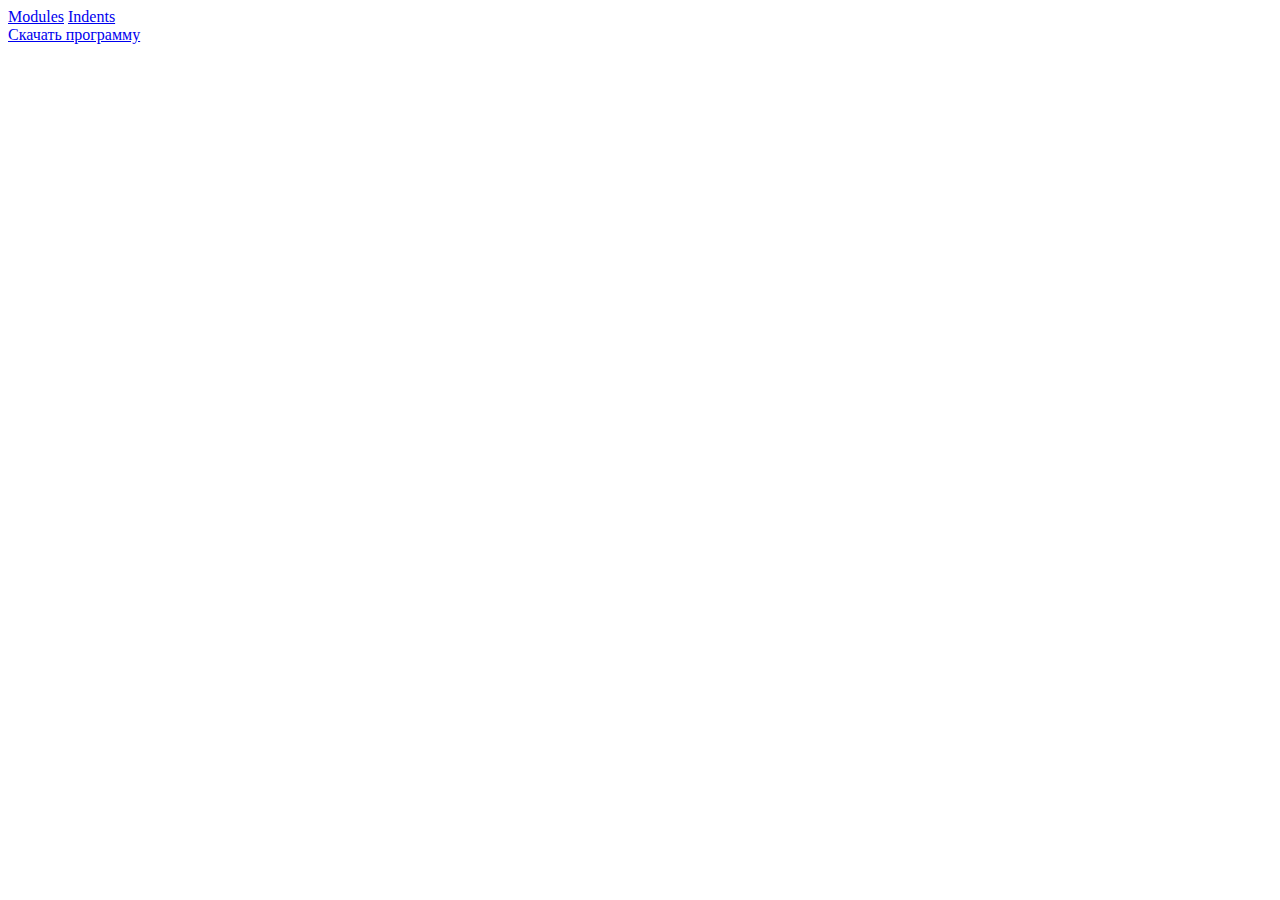
<file: skillbox/index.html>
<!DOCTYPE html>
<html lang="rus">

<head>
    <meta charset="UTF-8">
    <meta name="viewport" content="width=device-width, initial-scale=1.0">
    <title>Modules</title>
</head>
<body>
    <div>
        <a href="index.html" target="_blank">Modules</a> <a href="article.html" target="_blank">Indents</a>
    </div>
    <a href="skillbox..docx" target="_blank">Скачать программу</a>
</body>
</file>
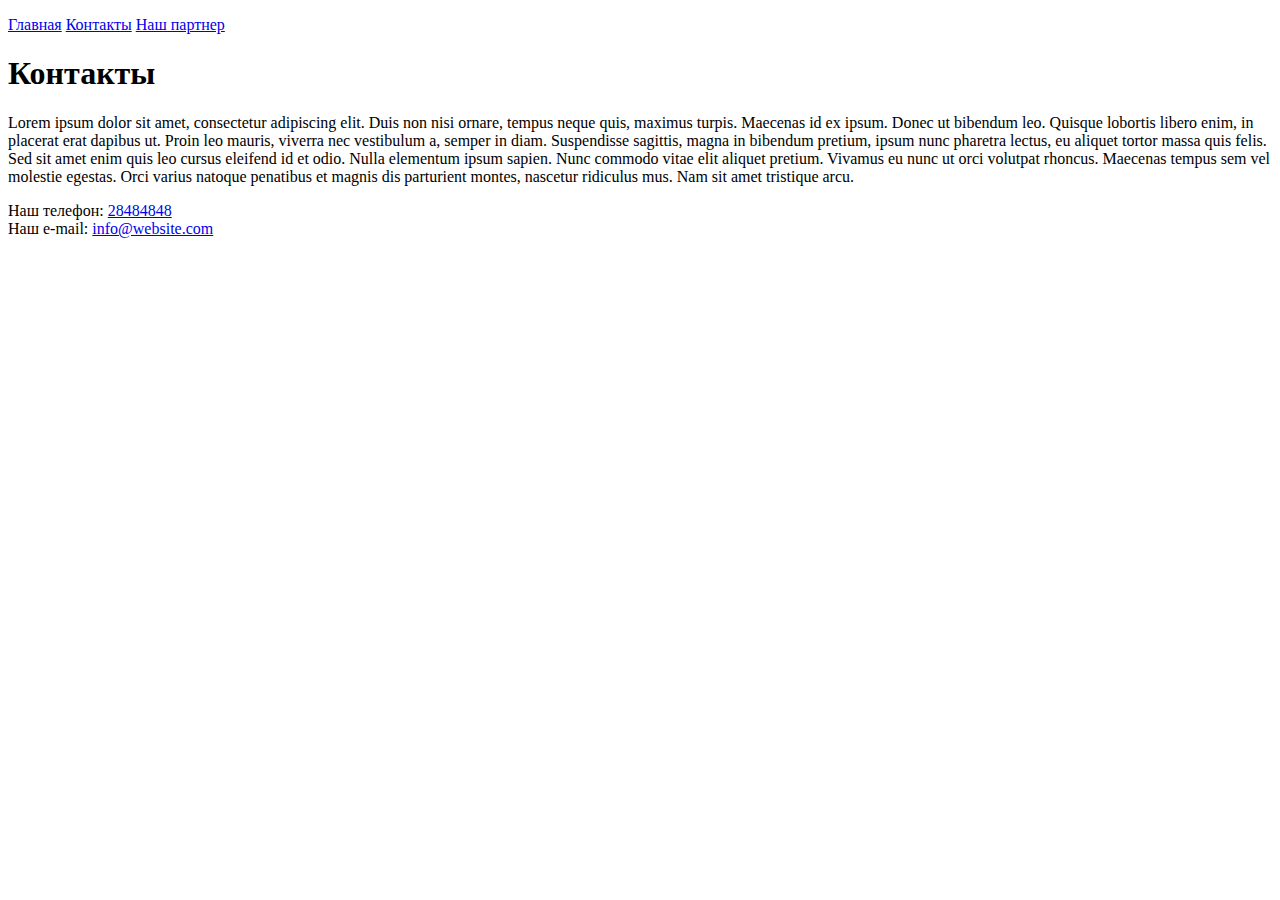
<file: contacts.html>
<!DOCTYPE html>
<html>
<head>
    <meta charset="UTF-8">
</head>
<body>
    <p>
        <a href="index1.html">Главная</a> <a href="contacts.html">Контакты</a> <a href="https://www.google.ru" target="_blank">Наш партнер</a>
    </p>
    <h1>Контакты</h1>
    <p>
        Lorem ipsum dolor sit amet, consectetur adipiscing elit. Duis non nisi ornare, tempus neque quis, maximus turpis. Maecenas id ex ipsum. Donec ut bibendum leo. Quisque lobortis libero enim, in placerat erat dapibus ut. Proin leo mauris, viverra nec vestibulum a, semper in diam. Suspendisse sagittis, magna in bibendum pretium, ipsum nunc pharetra lectus, eu aliquet tortor massa quis felis. Sed sit amet enim quis leo cursus eleifend id et odio. Nulla elementum ipsum sapien. Nunc commodo vitae elit aliquet pretium. Vivamus eu nunc ut orci volutpat rhoncus. Maecenas tempus sem vel molestie egestas. Orci varius natoque penatibus et magnis dis parturient montes, nascetur ridiculus mus. Nam sit amet tristique arcu.
    </p>
    <p>
        Наш телефон: <a href="tel:28484848">28484848</a> <br>Наш e-mail: <a href="mailto:info@website.com">info@website.com</a>
    </p>
</body>
</html>
</file>
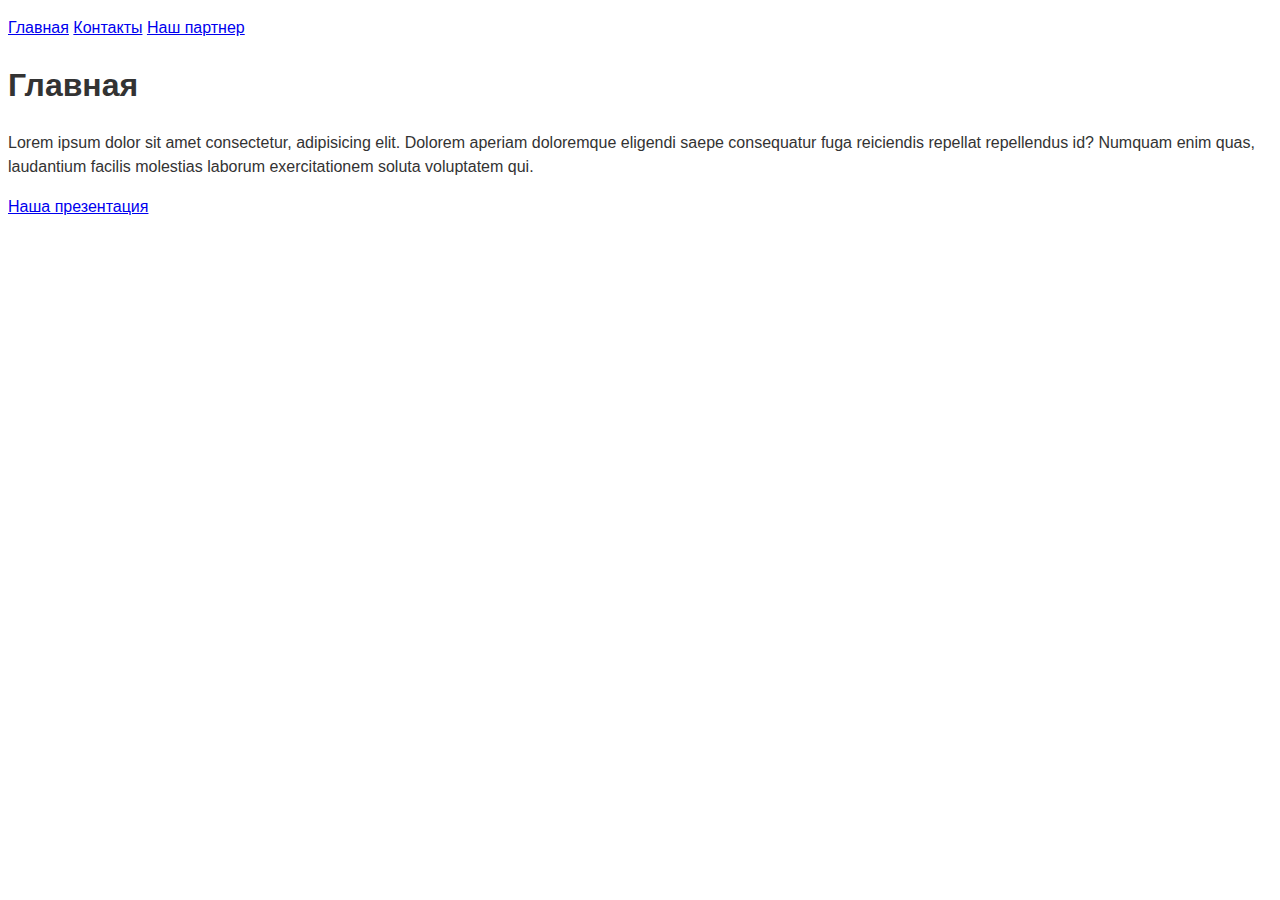
<file: index1.html>
<!DOCTYPE html>
<html lang="rus">
	<head>
		<meta charset="UTF-8">
        <meta http-equiv="X-UA-Compatible" content="IE=edge">
        <meta name="viewport" content="width=device-width, initial-scale=1.0">
        <title>Работа с ссылками</title>
        <link rel="stylesheet" href="css/style.css">
	</head>
	<body>
		<p>
            <a href="index1.html" target="_blank">Главная</a> <a href="contacts.html " target="_blank">Контакты</a> <a href="https://www.google.ru" target="_blank">Наш партнер</a>
        </p>
		<h1>Главная</h1>
		<p>
            Lorem ipsum dolor sit amet consectetur, adipisicing elit. Dolorem aperiam doloremque eligendi saepe consequatur fuga reiciendis repellat repellendus id? Numquam enim quas, laudantium facilis molestias laborum exercitationem soluta voluptatem qui.
        </p>
		<p>
            <a href="present.pdf" download="">Наша презентация</a>
        </p>
    </body>
</html>
</file>
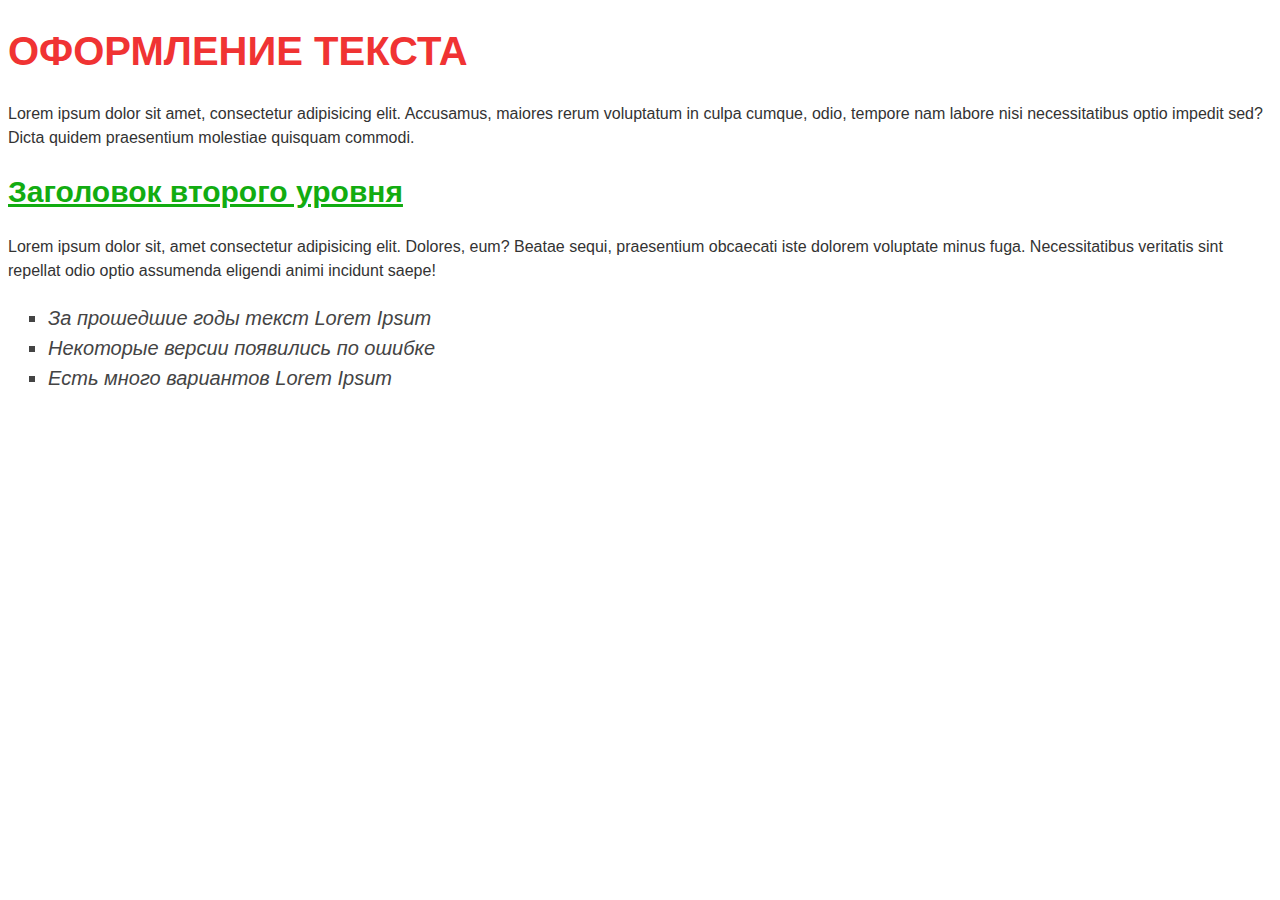
<file: index2.html>
<!DOCTYPE html>
<html lang="rus">
	<head>
		<meta charset="UTF-8">
        <meta http-equiv="X-UA-Compatible" content="IE=edge">
        <meta name="viewport" content="width=device-width, initial-scale=1.0">
        <title>Работа с тегами для оформления текста </title>
        <link rel="stylesheet" href="css/style.css">
	</head>
    <body>
        <h1 class="title">Оформление текста</h1>
        <p>
            Lorem ipsum dolor sit amet, consectetur adipisicing elit. Accusamus, maiores rerum voluptatum in culpa cumque, odio, tempore nam labore nisi necessitatibus optio impedit sed? Dicta quidem praesentium molestiae quisquam commodi.
        </p>
        <h2 class="subtitle">Заголовок второго уровня</h2>
        <p>
           Lorem ipsum dolor sit, amet consectetur adipisicing elit. Dolores, eum? Beatae sequi, praesentium obcaecati iste dolorem voluptate minus fuga. Necessitatibus veritatis sint repellat odio optio assumenda eligendi animi incidunt saepe!    
        </p>
        <ul class="list">
          <li>За прошедшие годы текст Lorem Ipsum</li>
          <li>Некоторые версии появились по ошибке</li>
          <li>Есть много вариантов Lorem Ipsum</li>
        </ul>
    </body>
    
    </html>
</file>
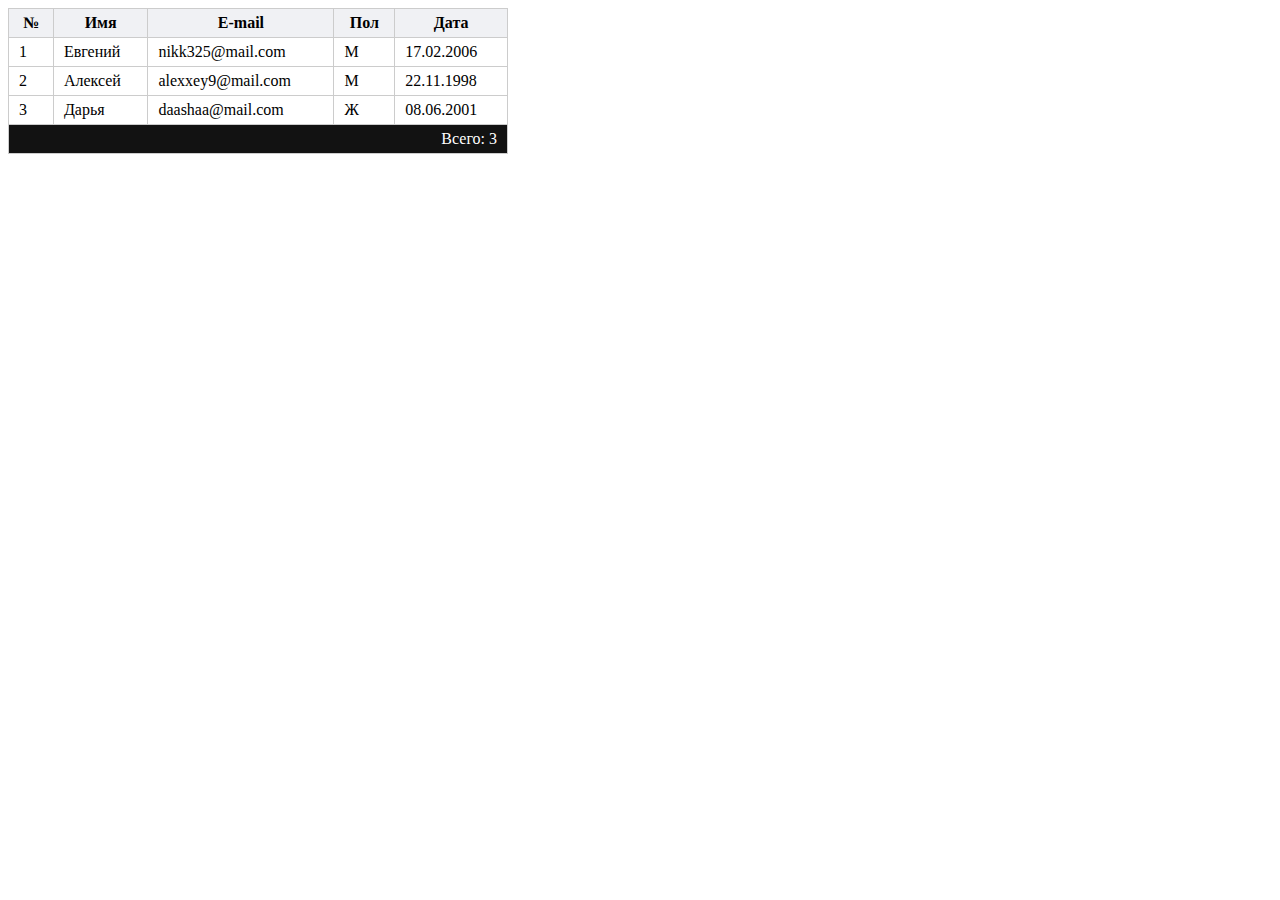
<file: indexTable.html>
<!DOCTYPE html>
<html lang="rus">
	<head>
		<meta charset="UTF-8">
        <meta http-equiv="X-UA-Compatible" content="IE=edge">
        <meta name="viewport" content="width=device-width, initial-scale=1.0">
        <title>Работа с таблицами</title>
        <link rel="stylesheet" href="css/StyleTable.css">
	</head>
    <body>
<table class="table">
    <thead>
      <tr>
        <th>№</th>
        <th>Имя</th>
        <th>E-mail</th>
        <th>Пол</th>
        <th>Дата</th>
      </tr>
    </thead>
    <tbody>
      <tr>
        <td>1</td>
        <td>Евгений</td>
        <td>nikk325@mail.com</td>
        <td>М</td>
        <td>17.02.2006</td>
      </tr>
      <tr>
        <td>2</td>
        <td>Алексей</td>
        <td>alexxey9@mail.com</td>
        <td>М</td>
        <td>22.11.1998</td>
      </tr>
      <tr>
        <td>3</td>
        <td>Дарья</td>
        <td>daashaa@mail.com</td>
        <td>Ж</td>
        <td>08.06.2001</td>
      </tr>
    </tbody>
    <tfoot>
      <tr>
        <td colspan="5">Всего: 3</td>
      </tr>
    </tfoot>
  </table>
</body>
</html>
</file>
<file: css/style.css>
body {
  font-family: Arial, sans-serif;
  font-size: 16px;
  color: #333;
  line-height: 1.5;
}

.title {
  font-size: 40px;
  color: #f03333;
  line-height: 1.2;
  text-transform: uppercase;
}

.subtitle {
  font-size: 30px;
  color: #12ac11;
  line-height: 1.2;
  text-decoration: underline;
}

.list {
  font-size: 20px;
  color: #444;
  font-style: italic;
  list-style-type: square;
}
</file>
<file: css/StyleTable.css>
.table {
    width: 500px;
    border-collapse: collapse;
  }
  
  .table td,
  .table th {
    border: 1px solid #ccc;
    padding: 5px 10px;
  }
  
  .table thead {
    background-color: #f0f1f4;
  }
  
  .table tfoot {
    background-color: #121212;
    color: #fff;
    text-align: right;
  }
</file>
